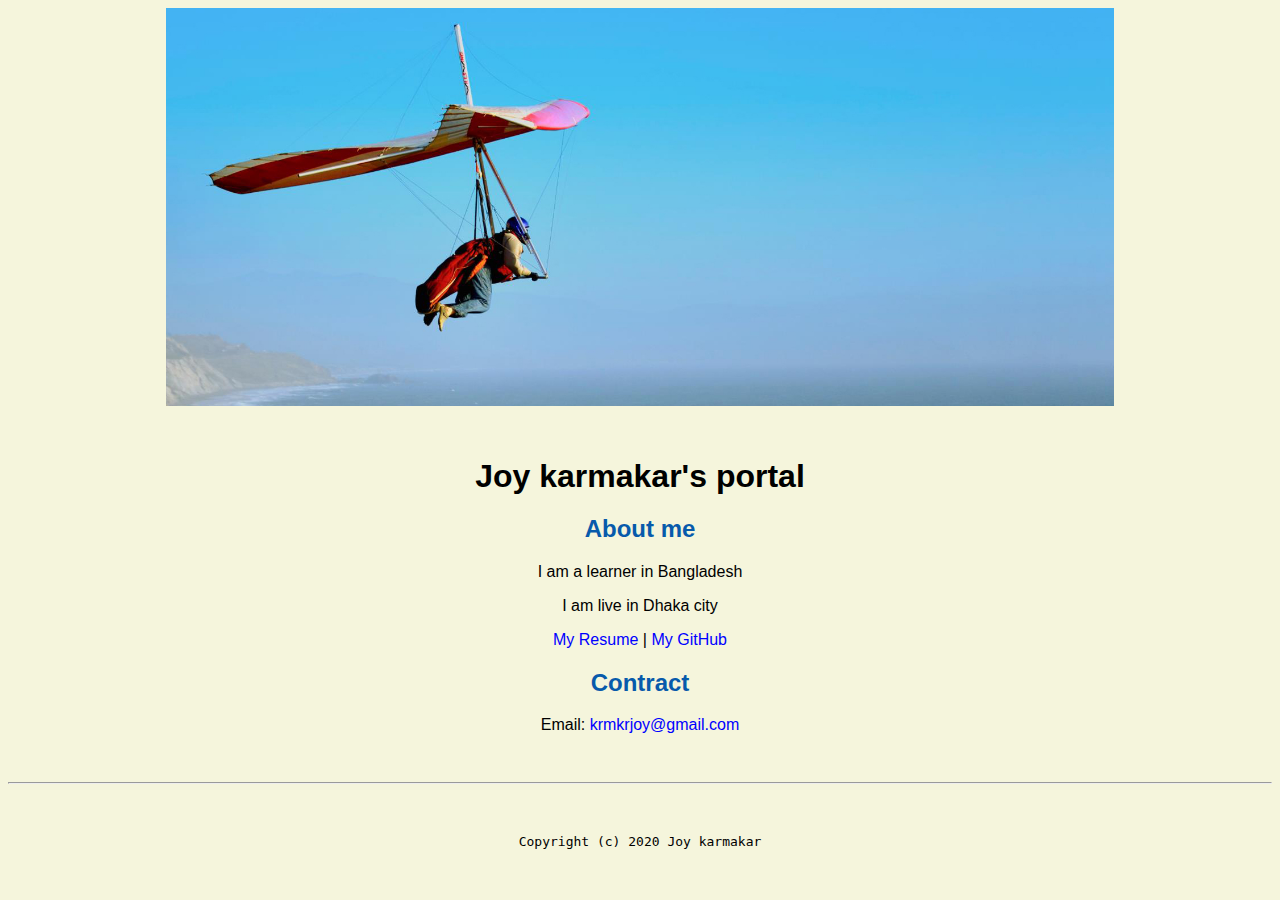
<file: index.html>
<!doctype html>

<!-- this is a comment for human! -->

<html lang="en">

  <header>
      <title>Joy's portal</title>
      <link rel="stylesheet" href="css/master.css">
      <link rel="FaviconIcon" href="favicon.ico" type="image/x-icon">
      <link rel="shortcut" href="favicon.ico" type="image/x-icon">
      <meta name="viweport" content="widht-device-width, initial-scale=1, shrink-to-fit=no">
      <meta name="name" content="Joy karmakar's Portal">
      <meta name="robots" content="noindex, nofollow">
  </header>

  <body>
    <img src="image/banner.jpg" width="75%" alt="banner">



      <h1>Joy karmakar's portal</h1>
      <h2>About me</h2>
      <p>I am a learner in Bangladesh</p>
      <p>I am live in Dhaka city</p>


      <p><a href="resume.html">My Resume</a> |<a href="https://github.com/Joyjk"> My GitHub</a></p>
      <h2>Contract</h2>
      <p>Email:<a href="mailto:krmkrjoy@gmail.com"> krmkrjoy@gmail.com</a></p>


  </body>

  <footer>
      <hr>
      <code>Copyright (c) 2020 Joy karmakar</code>
  </footer>

</html>
</file>
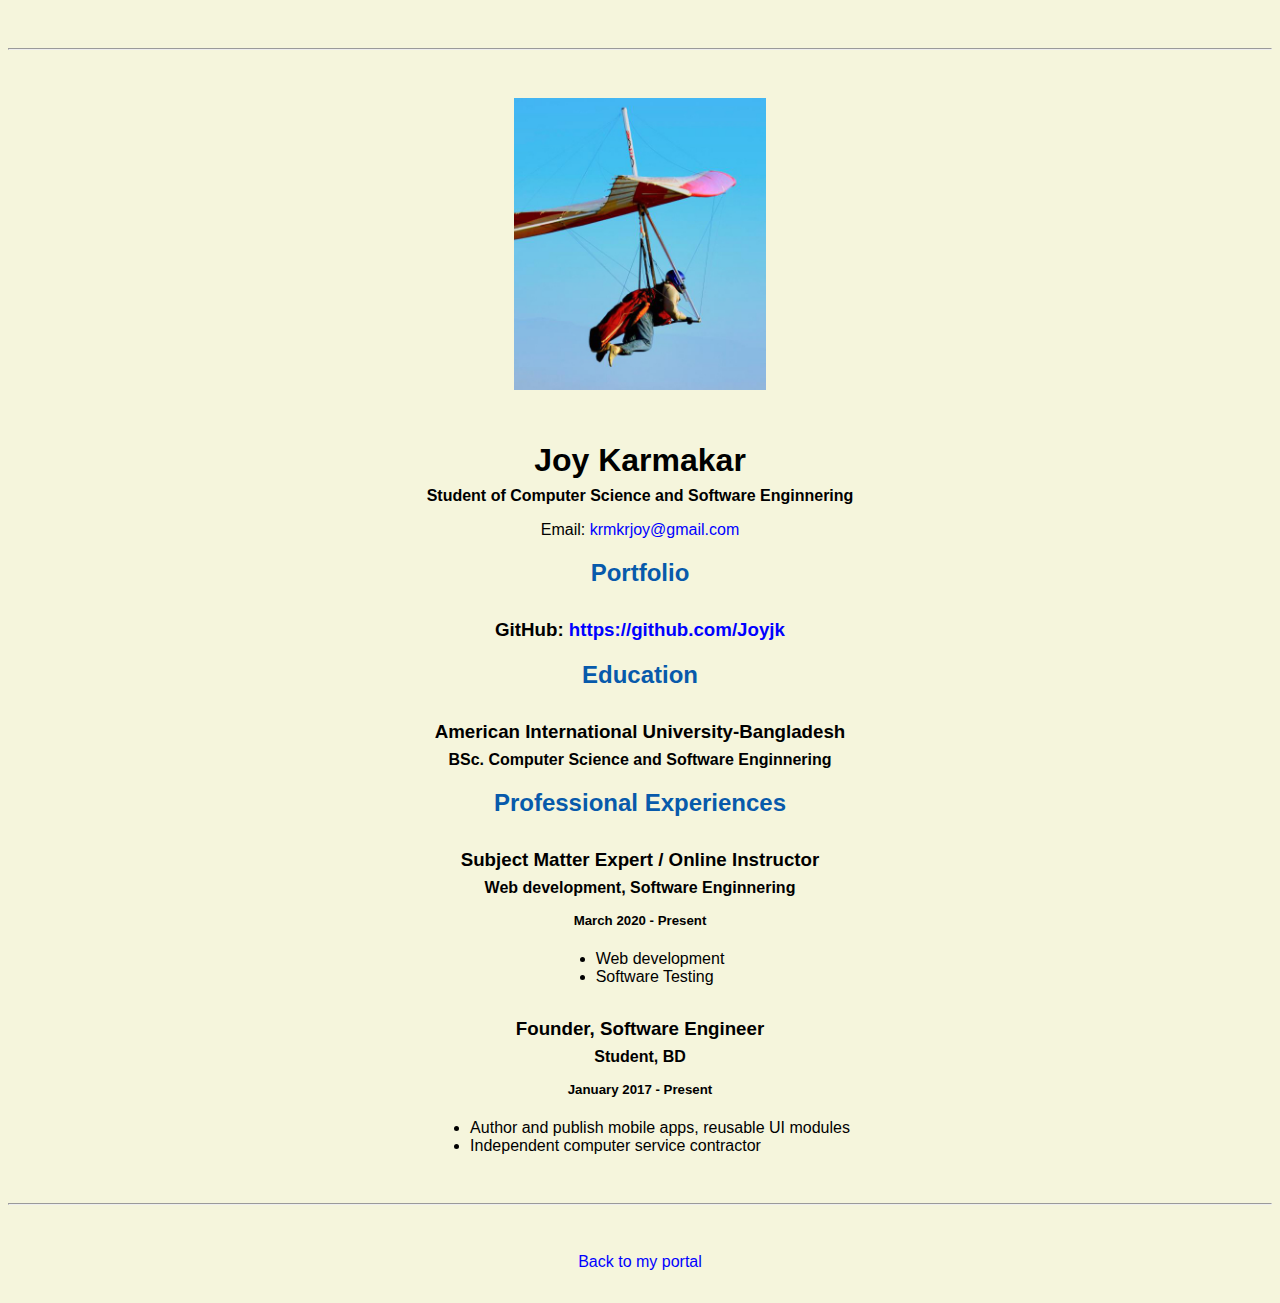
<file: resume.html>
<!doctype html>

<!-- this is a comment for human! -->

<html lang="en">

  <header>
    <title>Joy Karmakar's Resume</title>
    <link rel="stylesheet" href="css/master.css">
    <link rel="FaviconIcon" href="favicon.ico" type="image/x-icon">
    <link rel="shortcut" href="favicon.ico" type="image/x-icon">
    <meta name="viweport" content="widht-device-width, initial-scale=1, shrink-to-fit=no">
    <meta name="name" content="Joy karmakar's Portal">
    <meta name="robots" content="noindex, nofollow">
  </header>

  <body>
    <hr>

    <img src="image/headshot.jpg" alt="Harrison Kong's headshot" width="20%">

    <h1>Joy Karmakar</h1>
    <h4>Student of Computer Science and Software Enginnering</h4>

    <p>Email: <a href="mailto:krmkrjoy@gmail.com" target="_blank">krmkrjoy@gmail.com</a></p>
    <!-- don't post physical address, personal phone number or other personal information on the web! -->

    <h2>Portfolio</h2>
      <h3>GitHub: <a href="https://github.com/Joyjk" target="_blank">https://github.com/Joyjk</a></h3>

    <h2>Education</h2>

    <h3>American International University-Bangladesh</h3>
    <h4>BSc. Computer Science and Software Enginnering</h4>

    <h2>Professional Experiences</h2>

    <h3>Subject Matter Expert / Online Instructor</h3>
    <h4>Web development, Software Enginnering</h4>
    <h5>March 2020 - Present</h5>
      <ul>
        <li>Web development</li>
        <li>Software Testing</li>
      </ul>

    <h3>Founder, Software Engineer</h3>
    <h4>Student, BD</h4>
    <h5>January 2017 - Present</h5>
      <ul>
        <li>Author and publish mobile apps, reusable UI modules</li>
        <li>Independent computer service contractor</li>
      </ul>
  </body>

  <footer>
  <hr>
  <p><a href="index.html">Back to my portal</a><p>
  </footer>

</html>
</file>
<file: css/master.css>
/* Cascading stylesheet for the website */

/* Text inside these asterisks and slashes are comments for human */

  a {
    /* set the text color to blue here */
    color:blue;
    text-decoration: none; /* This means we do not want hyperlinks to be underlined */
  }

  a:hover {
    /* set the text color to red here */
    color: :red;
    text-decoration: none; /* This means we do not want hyperlinks to be underlined */
  }

  body {
    background-color: beige;
    color: black;
    font-family: Arial, Helvetica, sans-serif;
    text-align: center;
    /* set the background color here */
    /* set the text color to black here */
    /* set the font here */
    /* set the text alignment here */
   }

  footer {
    margin-top: 2rem;
    margin-bottom: 2rem;
  }

  h1 {
    margin-bottom: 0.5rem;
    margin-top: 3rem;
   }

  h2 {
    /* set the text color of to #075AAB here */
    /* set both the bottom margin and top margin to 2.5rem here */
    color:#075AAB;
    margin-bottom: :2.5rem;
    margin-top: :2.5rem;
   }

  h3 {
    margin-bottom: 0;
    margin-top: 2rem;
  }

  h4 {
    margin-bottom: 1rem;
    margin-top: 0.5rem;
  }

  h5 {
    margin-top: 0.5rem;
  }

  hr {
    margin-bottom: 3rem;
    margin-top: 3rem;
  }

  /* this controls how the bullet points in the resume page looks */
  ul {
    display: table;
    margin: 0 auto;
    text-align: left;
  }
</file>
